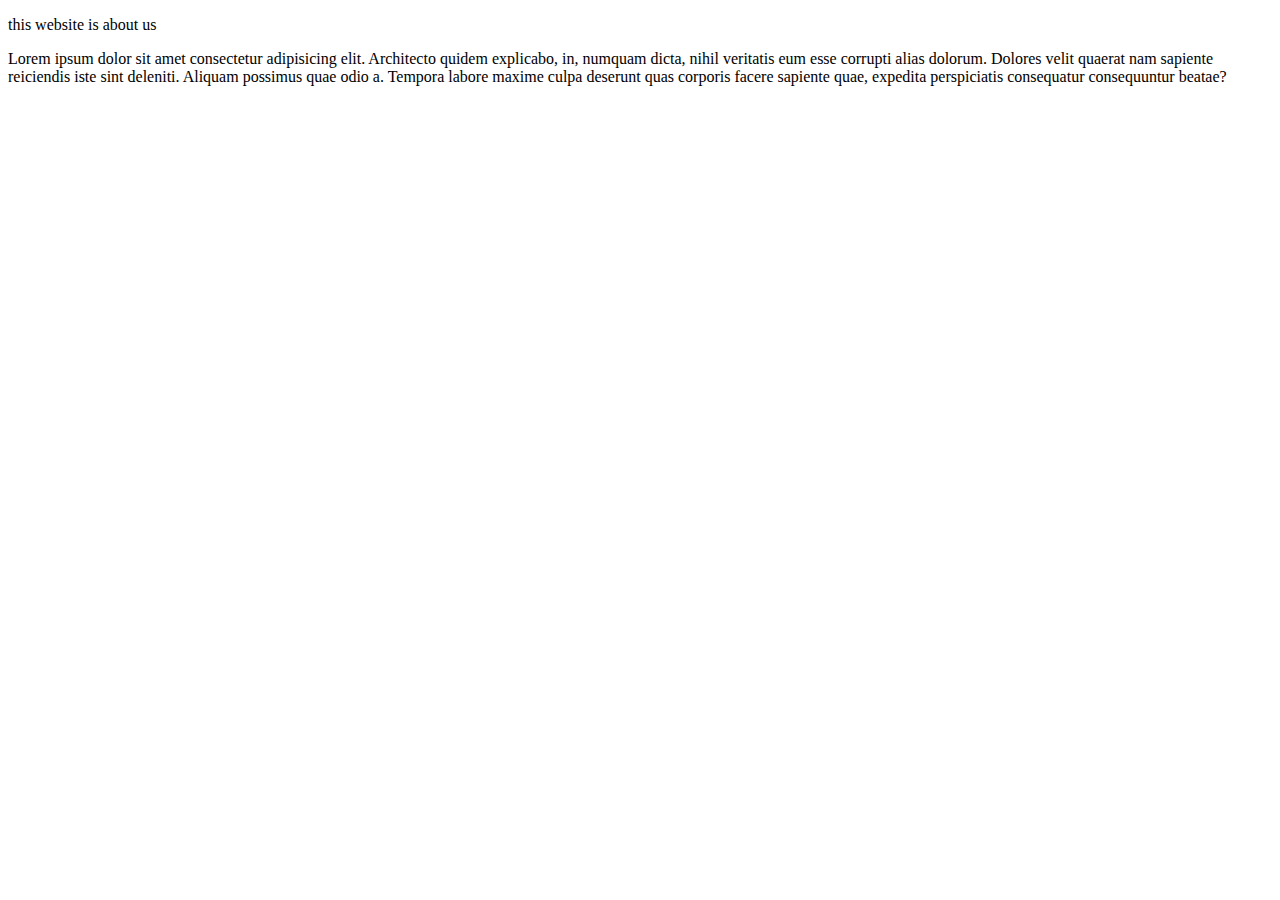
<file: about.html>
<!DOCTYPE html>
<html lang="en">
<head>
    <meta charset="UTF-8">
    <meta name="viewport" content="width=device-width, initial-scale=1.0">
    <title>Document</title>
</head>
<body>
    <p>this website is about us</p>
    <p>Lorem ipsum dolor sit amet consectetur adipisicing elit. Architecto quidem explicabo, in, numquam dicta, nihil veritatis eum esse corrupti alias dolorum. Dolores velit quaerat nam sapiente reiciendis iste sint deleniti. Aliquam possimus quae odio a. Tempora labore maxime culpa deserunt quas corporis facere sapiente quae, expedita perspiciatis consequatur consequuntur beatae?</p>
</body>
</html>
</file>
